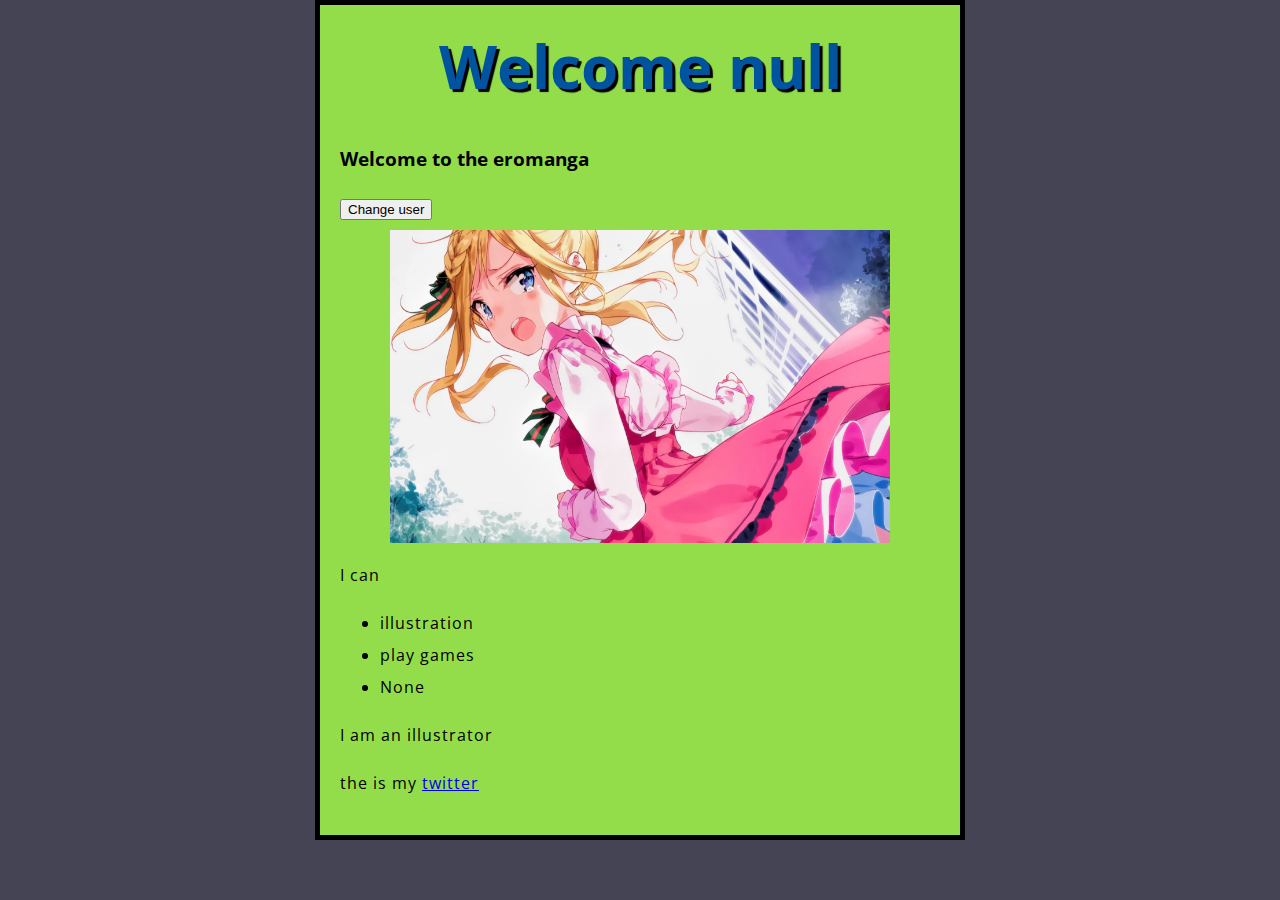
<file: HTML/index.html>
<!DOCTYPE html>
<html lang="en-US">
	<head>
		<meta charset="utf-8">
		<title>eromanga of blogs</title>
		<link rel="stylesheet" href="./styles/style.css" type="text/css">
		<link href='http://fonts.googleapis.com/css?family=Open+Sans' rel='stylesheet' type='text/css'>
	</head>
	<body>
		<h1>eromanga</h1>
		<h3>Welcome to the eromanga</h3>
		<button>Change user</button>
		<img src="./images/sagiri.jpg" alt="sagiri" title="sagiri" style="width: 500px;">
		<p>I can</p>
		<ul>
			<li>illustration</li>
			<li>play games</li>
			<li>None</li>
		</ul>
		<p>I am an illustrator</p>
		<p>the is my <a href="#">twitter</a></p>


		<script src="./scripts/main.js"></script>
	</body>
</html>
</file>
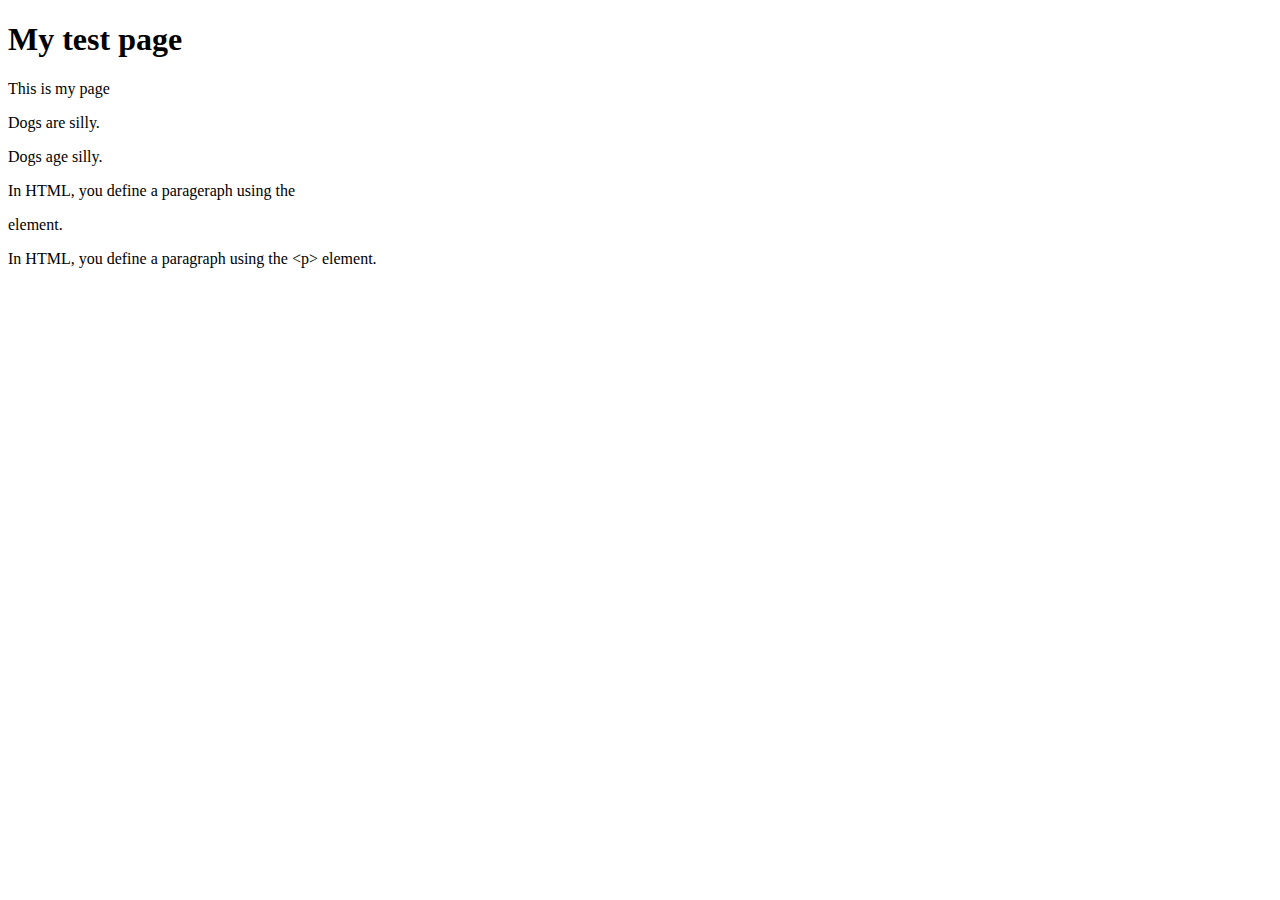
<file: html.html>
<!DOCTYPE html>
<html lang="zh-CN">
	<head>
		<meta charset="utf-8">
		<title>My test page</title>
	</head>
	<body>
		<h1>My test page</h1>
		<p>This is my page</p>


		<!-- HTML中的空白多个空格或换行只会识别为一个空格，如果想插入多个空格可以使用 实体 &nbsp; -->
		<p>Dogs are silly.<p>
		<p>Dogs                  age

		silly.</p>


		<!-- 实体引用 -->
		<p>In HTML, you define a parageraph using the <p> element.<p>
		<p>In HTML, you define a paragraph using the &lt;p&gt; element.</p>
	</body>
</html>
</file>
<file: HTML/styles/style.css>
html {
	background-color: #445;
}

body {
	font-family: Open Sans;
	background-color: #93dd4a;
	width: 600px;
	margin: 0 auto;
	padding: 0 20px 20px 20px;
	border: 5px solid black;

}

button {
	margin-top: 10px;
	margin-bottom: 10px;
}

p {
	color: black;
}

h1 {
	font-size: 60px;
	text-align: center;
	margin: 0;
	padding: 20px 0;
	color: #00539f;
	text-shadow: 3px 3px 1px black;
}

p, li {
	font-size: 16px;
	line-height: 2;
	letter-spacing: 1px;
}

img {
	display: block;
	margin: 0 auto;
}
</file>
